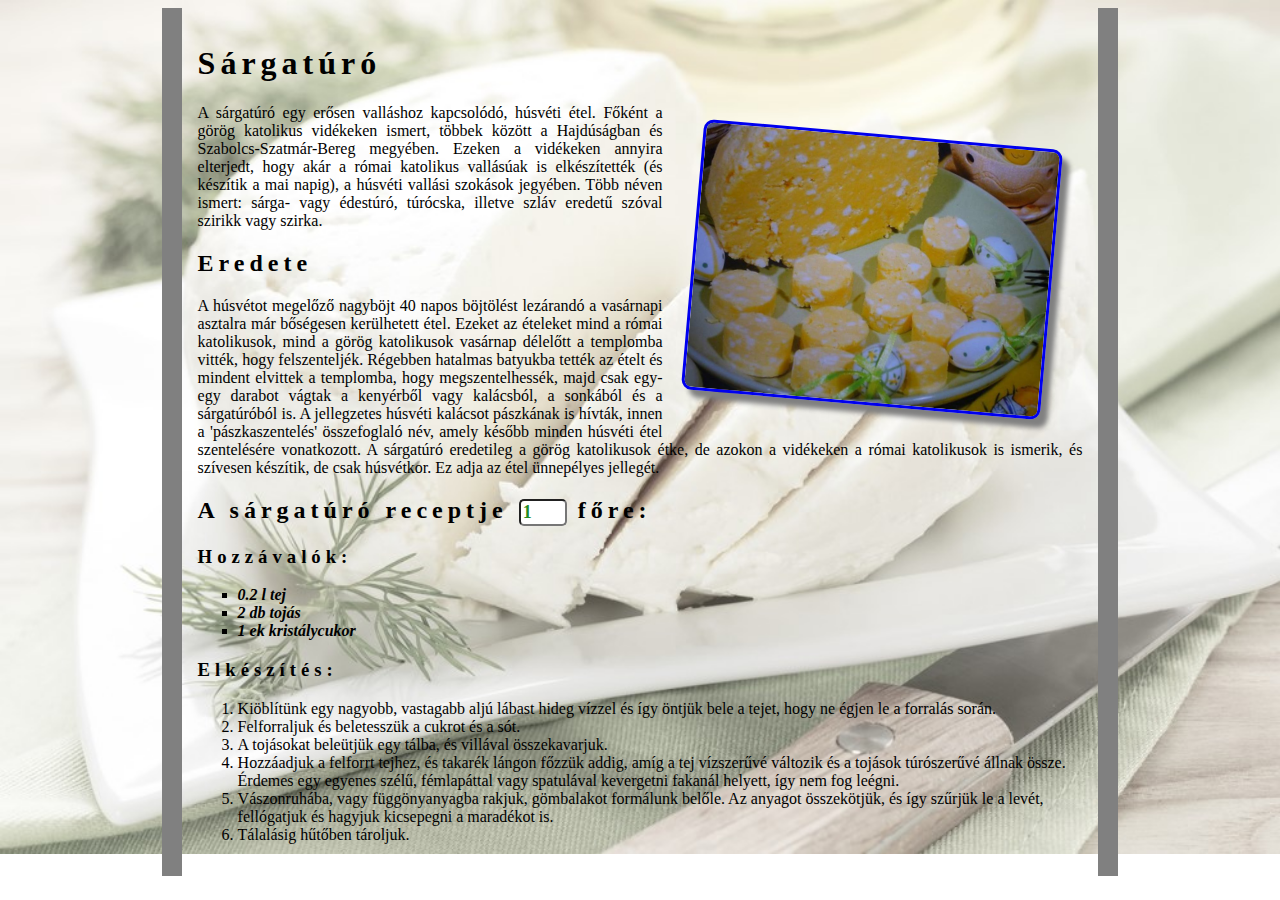
<file: 2021.11.11_web_sargaturo/sargaturo.html>
<!DOCTYPE html>

<head >
    <meta lang="hu" charset="UTF-8">
    <title>Sárgatúró</title>
    <link rel="stylesheet" href="turo.css">
</head>
<body>
<div id="keret">

<h1 class="ritka"> Sárgatúró</h1>
<a target="_" href="https://www.tudasfaja.com/osi-magyar-finomsag-a-sarga-turo-amit-mar-sokan-nem-is-ismernek-ime-az-eredeti-recept/">
<img id="kep" src="edes-sargaturo.jpg" alt="Sárgatúró húsvéti díszítéssel" title="Sárgatúró húsvéti díszítéssel">
</a>
<p> A sárgatúró egy erősen valláshoz kapcsolódó, húsvéti étel. Főként a görög katolikus vidékeken ismert, többek között a Hajdúságban és Szabolcs-Szatmár-Bereg megyében. Ezeken a vidékeken annyira elterjedt, hogy akár a római katolikus vallásúak is elkészítették (és készítik a mai napig), a húsvéti vallási szokások jegyében. Több néven ismert: sárga- vagy édestúró, túrócska, illetve szláv eredetű szóval szirikk vagy szirka.</p>

<h2 class="ritka">Eredete </h2>
<p> A húsvétot megelőző nagyböjt 40 napos böjtölést lezárandó a vasárnapi asztalra már bőségesen kerülhetett étel. Ezeket az ételeket mind a római katolikusok, mind a görög katolikusok vasárnap délelőtt a templomba vitték, hogy felszenteljék. Régebben hatalmas batyukba tették az ételt és mindent elvittek a templomba, hogy megszentelhessék, majd csak egy-egy darabot vágtak a kenyérből vagy kalácsból, a sonkából és a sárgatúróból is. A jellegzetes húsvéti kalácsot pászkának is hívták, innen a 'pászkaszentelés' összefoglaló név, amely később minden húsvéti étel szentelésére vonatkozott. A sárgatúró eredetileg a görög katolikusok étke, de azokon a vidékeken a római katolikusok is ismerik, és szívesen készítik, de csak húsvétkor. Ez adja az étel ünnepélyes jellegét.</p>

<h2 class="ritka">A sárgatúró receptje <input value="1" min="1" type="number"> főre:</h2> 

<h3 class="ritka">Hozzávalók:</h3>

<ul>
    <li>0.2 l tej</li>
    <li>2 db tojás</li>
    <li>1 ek kristálycukor</li>

 </ul>  
<h3 class="ritka">Elkészítés:</h3>

<ol>
    <li>Kiöblítünk egy nagyobb, vastagabb aljú lábast hideg vízzel és így öntjük bele a tejet, hogy ne égjen le a forralás során.</li>
    <li>Felforraljuk és beletesszük a cukrot és a sót.</li>
    <li>A tojásokat beleütjük egy tálba, és villával összekavarjuk.</li>
    <li>Hozzáadjuk a felforrt tejhez, és takarék lángon főzzük addig, amíg a tej vízszerűvé változik és a tojások túrószerűvé állnak össze. Érdemes egy egyenes szélű, fémlapáttal vagy spatulával kevergetni fakanál helyett, így nem fog leégni.</li>
    <li>Vászonruhába, vagy függönyanyagba rakjuk, gömbalakot formálunk belőle. Az anyagot összekötjük, és így szűrjük le a levét, fellógatjuk és hagyjuk kicsepegni a maradékot is.</li>
    <li>Tálalásig hűtőben tároljuk.</li>
</ol>


    
</div>
</body>
</html>
</file>
<file: 2021.11.11_web_sargaturo/turo.css>
html{
    background-image: url(hatter.jpg);
    background-repeat: no-repeat;
    background-size: 100%;
}
#keret{
    margin:auto;
    border-style: none solid;
	border-color:gray;
    border-width: 20px;
    width: 70%;
    margin: 20px, auto;
    padding: 1rem;
}
.ritka{
    letter-spacing: 5px;
}
#kep{
    width:40%;
    box-shadow: 8px 8px 5px gray;
    -ms-transform: rotate(5deg); /* IE 9 */
    -webkit-transform: rotate(5deg); /* Chrome, Safari, Opera */
    transform: rotate(5deg);
    border-radius: 10px;
    border-style: solid;
    border-width: 3px;
    float: right;
    margin: 30px;
}
input{
    font-family:cursive; 
    font-weight: bold;
    border-radius: 5px;   
    width: 40px;
    color: forestgreen;
    font-size: 18px;
}
body{
    font-family: cursive;
}

p{
    text-align: justify ;
}

ul{
    font-style: italic;
    font-weight: bold;
    list-style-type: square;
}
input::-webkit-outer-spin-button,
input::-webkit-inner-spin-button {
  -webkit-appearance: none;
  margin: 0;
}
</file>
